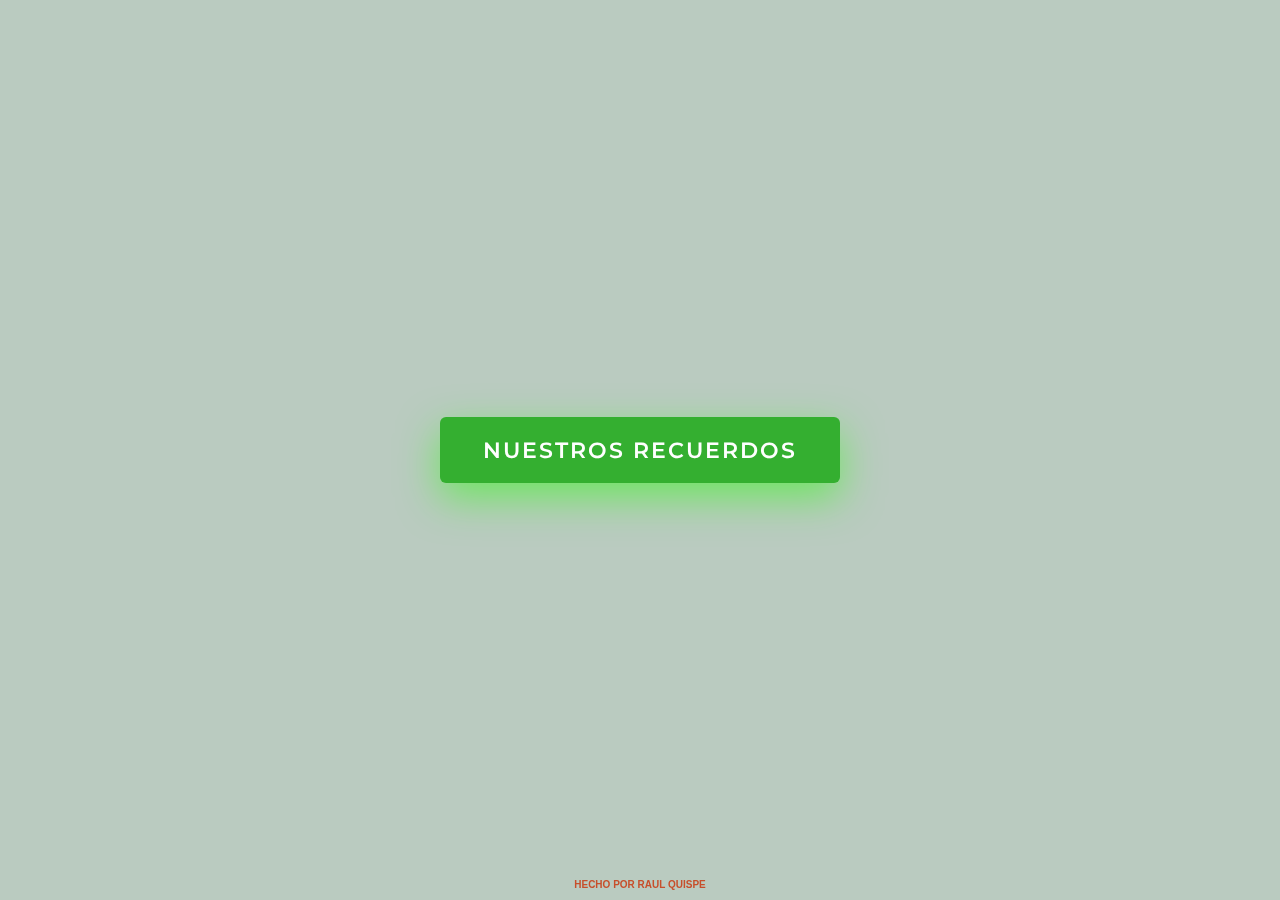
<file: index.html>
<!DOCTYPE html>
<html lang="en" >
<head>
  <meta charset="UTF-8">
  <title>Divertidisimooo</title>
  <link rel="stylesheet" href="./styles.css">

</head>
<body>

  
<div class='v-align'>
  <div class='hero-btn'>
    <button class='btn'>
    NUESTROS RECUERDOS
     
    </button>


    <span class='particles-circle'></span>
    <span class='particles-circle'></span>
    <span class='particles-circle'></span>
    <span class='particles-circle'></span>
    <span class='particles-circle'></span>
    <span class='particles-circle'></span>
    <span class='particles-circle'></span>
    <span class='particles-circle'></span>
    <span class='particles-circle'></span>
    <span class='particles-circle'></span>
    <span class='particles-circle'></span>
    <span class='particles-circle'></span>
    <span class='particles-circle'></span>
    <span class='particles-circle'></span>
    <span class='particles-circle'></span>
    <span class='particles-circle'></span>
    <span class='particles-circle'></span>
    <span class='particles-circle'></span>
    <span class='particles-circle'></span>
    <span class='particles-circle'></span>
    <span class='particles-circle'></span>
    <span class='particles-circle'></span>
    <span class='particles-circle'></span>
    <span class='particles-circle'></span>
    <span class='particles-circle'></span>
    <span class='particles-circle'></span>
    <span class='particles-circle'></span>
    <span class='particles-circle'></span>
    <span class='particles-circle'></span>
    <span class='particles-circle'></span>
    <span class='particles-circle'></span>
    <span class='particles-circle'></span>
    <span class='particles-circle'></span>
    <span class='particles-circle'></span>
    <span class='particles-circle'></span>
    <span class='particles-circle'></span>
    
  </div>
</div>
<div class='made-with-love'>
 HECHO 

  POR
  <a href='https://raulqd.github.io' target='_blank'>RAUL QUISPE</a>

</div>

  <script src='https://cdnjs.cloudflare.com/ajax/libs/jquery/3.3.1/jquery.min.js'></script>
  <script  src="./script.js"></script>

</body>
</html>
</file>
<file: styles.css>
@import url("https://fonts.googleapis.com/css2?family=Caveat");
@import url("https://fonts.googleapis.com/css?family=Montserrat:400, 600");

.Container {
  position: absolute;
  top: 50%;
  left: 50%;
 
}
.container-wraper{
  margin: 0 auto;
  max-width: 1200px;
}

.Picture {
  display: inline-block;
  position: absolute;
  top: 0;
  left: 0;
  border: 5px solid #fff;
  border-radius: 3px;
  background: #fff;
  box-shadow: 0 0 20px rgba(0, 0, 0, 0.3);
  transform: translate(-50%, -50%);
  user-select: none;
  cursor: pointer;
}

.Picture-img {
  display: block;
  width: 300px;
  height: 350px;
  pointer-events: none;
}
.Picture:nth-child(1) .Picture-img{
  width:600px;
  height:350px;
}
.Picture:nth-child(3) .Picture-img{
  width:300px;
  height:350px;
}
.Picture:nth-child(4) .Picture-img{
  width:550px;
  height:300px;
}
.Picture:nth-child(5) .Picture-img{
  width:500px;
  height:350px;
}
.Picture:nth-child(6) .Picture-img,
.Picture:nth-child(8) .Picture-img,
.Picture:nth-child(9) .Picture-img{
  width:450px;
  height:300px;
}
.Picture:nth-child(10) .Picture-img{
  width:400px;
  height:300px;
}
.Picture:nth-child(11) .Picture-img{
  width:400px;
  height:450px;
}
.Picture:nth-child(12) .Picture-img{
  width:500px;
  height:300px;
}
.Picture:nth-child(13) .Picture-img{
  width:550px;
  height:300px;
}
.Picture:nth-child(14) .Picture-img{
  width:350px;
  height:450px;
}
.Picture:nth-child(16) .Picture-img{
  width:500px;
  height:300px;
}
.Picture-note {
  display: flex;
  align-items: center;
  justify-content: center;
  /* width: 300px; */
  height: 70px;
  padding: 12px 24px;
  font-size: 1.5rem;
  text-align: center;
}

.Network {
  display: inline-block;
  padding: 0 5px;
}

.Network img {
  width: 1.5rem;
  aspect-ratio: 1 / 1;
  vertical-align: middle;
}

/* --------------------- */
/* Other styles          */
/* --------------------- */

* {
  box-sizing: border-box;
}

body {
  margin: 0;
  font-family: 'Caveat', serif;
  overflow: hidden;
}

.Me {
  position: fixed;
  z-index: 15;
  bottom: 20px;
  left: 50%;
  color: #111;
  transform: translateX(-50%);
  font-weight: 700;
  text-align: center;
  opacity: 0.7;
}




.hero-btn {
  position: relative;
  width: 400px;
  margin: auto;
  height: 66px;
}
.hero-btn .btn {
  background-color: #34af30; /* Nuevo color de fondo */
  border: none;
  outline: none;
  text-decoration: none;
  text-transform: uppercase;
  color: #fff;
  display: inline-block;
  width: 400px;
  height: 66px;
  text-align: center;
  line-height: 66px;
  font-size: 22px;
  font-family: "Montserrat", sans-serif;
  font-weight: 600;
  letter-spacing: 2px;
  -moz-border-radius: 6px;
  -webkit-border-radius: 6px;
  border-radius: 6px;
  white-space: nowrap;
  text-overflow: ellipsis;
  -moz-user-select: -moz-none;
  -ms-user-select: none;
  -webkit-user-select: none;
  user-select: none;
  -moz-appearance: none;
  cursor: pointer;
  -webkit-appearance: none;
  -moz-box-shadow: 0 15px 40px rgba(4, 255, 0, 0.5);
  -webkit-box-shadow: 0 15px 40px rgba(72, 255, 0, 0.5);
  box-shadow: 0 15px 40px rgba(34, 255, 0, 0.5);
  -moz-transform: perspective(600px) rotateX(0deg) scale(1);
  -ms-transform: perspective(600px) rotateX(0deg) scale(1);
  -webkit-transform: perspective(600px) rotateX(0deg) scale(1);
  transform: perspective(600px) rotateX(0deg) scale(1);
  -moz-transition: all 0.2s linear;
  -o-transition: all 0.2s linear;
  -webkit-transition: all 0.2s linear;
  transition: all 0.2s linear;
}
.hero-btn .btn:hover {
  background-color: #227914; 
  -moz-box-shadow: 0 20px 40px rgba(0, 255, 55, 0.5);
  -webkit-box-shadow: 0 20px 40px rgba(0, 255, 81, 0.5);
  box-shadow: 0 20px 40px rgba(76, 175, 80, 0.5); 
}
.hero-btn .btn:active {
  -moz-transform: perspective(600px) rotateX(15deg) scale(0.9);
  -ms-transform: perspective(600px) rotateX(15deg) scale(0.9);
  -webkit-transform: perspective(600px) rotateX(15deg) scale(0.9);
  transform: perspective(600px) rotateX(15deg) scale(0.9);
  font-size: 21px;
  -moz-box-shadow: 0 20px 40px rgba(0, 255, 51, 0.5);
  -webkit-box-shadow: 0 20px 40px rgba(0, 255, 26, 0.5);
  box-shadow: 0 20px 40px rgba(13, 255, 0, 0.5);
}
.active .hero-btn .btn:active {
  -moz-transform: perspective(600px) rotateX(0deg) scale(1);
  -ms-transform: perspective(600px) rotateX(0deg) scale(1);
  -webkit-transform: perspective(600px) rotateX(0deg) scale(1);
  transform: perspective(600px) rotateX(0deg) scale(1);
  font-size: 22px;
  -moz-box-shadow: 0 15px 40px rgba(255, 0, 131, 0.5);
  -webkit-box-shadow: 0 15px 40px rgba(255, 0, 131, 0.5);
  box-shadow: 0 15px 40px rgba(255, 0, 131, 0.5);
}
.hero-btn .particles-circle {
  position: absolute;
  background-color: #eb2c75;
  width: 30px;
  height: 30px;
  top: 10px;
  left: 50%;
  margin-left: -15px;
  z-index: -1;
  -moz-border-radius: 50%;
  -webkit-border-radius: 50%;
  border-radius: 50%;
  -moz-transform: scale(0);
  -ms-transform: scale(0);
  -webkit-transform: scale(0);
  transform: scale(0);
  visibility: hidden;
}
.hero-btn .particles-circle:nth-of-type(odd) {
  border: solid 2px #d82981;
  background-color: transparent;
}
@keyframes particles-1 {
  from {
    transform: scale(1);
    visibility: visible;
  }
  to {
    left: 47px;
    top: -108px;
    transform: scale(0);
    visibility: hidden;
  }
}
.active .hero-btn .particles-circle:nth-of-type(1) {
  animation: particles-1 1.5s 0.025s;
}
@keyframes particles-2 {
  from {
    transform: scale(1);
    visibility: visible;
  }
  to {
    left: -115px;
    top: -100px;
    transform: scale(0);
    visibility: hidden;
  }
}
.active .hero-btn .particles-circle:nth-of-type(2) {
  animation: particles-2 1.5s 0.05s;
}
@keyframes particles-3 {
  from {
    transform: scale(1);
    visibility: visible;
  }
  to {
    left: 228px;
    top: 148px;
    transform: scale(0);
    visibility: hidden;
  }
}
.active .hero-btn .particles-circle:nth-of-type(3) {
  animation: particles-3 1.5s 0.075s;
}
@keyframes particles-4 {
  from {
    transform: scale(1);
    visibility: visible;
  }
  to {
    left: 17px;
    top: 226px;
    transform: scale(0);
    visibility: hidden;
  }
}
.active .hero-btn .particles-circle:nth-of-type(4) {
  animation: particles-4 1.5s 0.1s;
}
@keyframes particles-5 {
  from {
    transform: scale(1);
    visibility: visible;
  }
  to {
    left: -222px;
    top: 217px;
    transform: scale(0);
    visibility: hidden;
  }
}
.active .hero-btn .particles-circle:nth-of-type(5) {
  animation: particles-5 1.5s 0.125s;
}
@keyframes particles-6 {
  from {
    transform: scale(1);
    visibility: visible;
  }
  to {
    left: 36px;
    top: 214px;
    transform: scale(0);
    visibility: hidden;
  }
}
.active .hero-btn .particles-circle:nth-of-type(6) {
  animation: particles-6 1.5s 0.15s;
}
@keyframes particles-7 {
  from {
    transform: scale(1);
    visibility: visible;
  }
  to {
    left: -221px;
    top: -158px;
    transform: scale(0);
    visibility: hidden;
  }
}
.active .hero-btn .particles-circle:nth-of-type(7) {
  animation: particles-7 1.5s 0.175s;
}
@keyframes particles-8 {
  from {
    transform: scale(1);
    visibility: visible;
  }
  to {
    left: 38px;
    top: 147px;
    transform: scale(0);
    visibility: hidden;
  }
}
.active .hero-btn .particles-circle:nth-of-type(8) {
  animation: particles-8 1.5s 0.2s;
}
@keyframes particles-9 {
  from {
    transform: scale(1);
    visibility: visible;
  }
  to {
    left: -218px;
    top: -10px;
    transform: scale(0);
    visibility: hidden;
  }
}
.active .hero-btn .particles-circle:nth-of-type(9) {
  animation: particles-9 1.5s 0.225s;
}
@keyframes particles-10 {
  from {
    transform: scale(1);
    visibility: visible;
  }
  to {
    left: 22px;
    top: -53px;
    transform: scale(0);
    visibility: hidden;
  }
}
.active .hero-btn .particles-circle:nth-of-type(10) {
  animation: particles-10 1.5s 0.25s;
}
@keyframes particles-11 {
  from {
    transform: scale(1);
    visibility: visible;
  }
  to {
    left: 120px;
    top: -60px;
    transform: scale(0);
    visibility: hidden;
  }
}
.active .hero-btn .particles-circle:nth-of-type(11) {
  animation: particles-11 1.5s 0.275s;
}
@keyframes particles-12 {
  from {
    transform: scale(1);
    visibility: visible;
  }
  to {
    left: -15px;
    top: 9px;
    transform: scale(0);
    visibility: hidden;
  }
}
.active .hero-btn .particles-circle:nth-of-type(12) {
  animation: particles-12 1.5s 0.3s;
}
@keyframes particles-13 {
  from {
    transform: scale(1);
    visibility: visible;
  }
  to {
    left: 114px;
    top: -198px;
    transform: scale(0);
    visibility: hidden;
  }
}
.active .hero-btn .particles-circle:nth-of-type(13) {
  animation: particles-13 1.5s 0.325s;
}
@keyframes particles-14 {
  from {
    transform: scale(1);
    visibility: visible;
  }
  to {
    left: -212px;
    top: -34px;
    transform: scale(0);
    visibility: hidden;
  }
}
.active .hero-btn .particles-circle:nth-of-type(14) {
  animation: particles-14 1.5s 0.35s;
}
@keyframes particles-15 {
  from {
    transform: scale(1);
    visibility: visible;
  }
  to {
    left: 183px;
    top: -14px;
    transform: scale(0);
    visibility: hidden;
  }
}
.active .hero-btn .particles-circle:nth-of-type(15) {
  animation: particles-15 1.5s 0.375s;
}
@keyframes particles-16 {
  from {
    transform: scale(1);
    visibility: visible;
  }
  to {
    left: 150px;
    top: 146px;
    transform: scale(0);
    visibility: hidden;
  }
}
.active .hero-btn .particles-circle:nth-of-type(16) {
  animation: particles-16 1.5s 0.4s;
}
@keyframes particles-17 {
  from {
    transform: scale(1);
    visibility: visible;
  }
  to {
    left: 102px;
    top: 128px;
    transform: scale(0);
    visibility: hidden;
  }
}
.active .hero-btn .particles-circle:nth-of-type(17) {
  animation: particles-17 1.5s 0.425s;
}
@keyframes particles-18 {
  from {
    transform: scale(1);
    visibility: visible;
  }
  to {
    left: -157px;
    top: 134px;
    transform: scale(0);
    visibility: hidden;
  }
}
.active .hero-btn .particles-circle:nth-of-type(18) {
  animation: particles-18 1.5s 0.45s;
}
@keyframes particles-19 {
  from {
    transform: scale(1);
    visibility: visible;
  }
  to {
    left: 244px;
    top: 10px;
    transform: scale(0);
    visibility: hidden;
  }
}
.active .hero-btn .particles-circle:nth-of-type(19) {
  animation: particles-19 1.5s 0.475s;
}
@keyframes particles-20 {
  from {
    transform: scale(1);
    visibility: visible;
  }
  to {
    left: -11px;
    top: 138px;
    transform: scale(0);
    visibility: hidden;
  }
}
.active .hero-btn .particles-circle:nth-of-type(20) {
  animation: particles-20 1.5s 0.5s;
}
@keyframes particles-21 {
  from {
    transform: scale(1);
    visibility: visible;
  }
  to {
    left: 175px;
    top: -248px;
    transform: scale(0);
    visibility: hidden;
  }
}
.active .hero-btn .particles-circle:nth-of-type(21) {
  animation: particles-21 1.5s 0.525s;
}
@keyframes particles-22 {
  from {
    transform: scale(1);
    visibility: visible;
  }
  to {
    left: 116px;
    top: 96px;
    transform: scale(0);
    visibility: hidden;
  }
}
.active .hero-btn .particles-circle:nth-of-type(22) {
  animation: particles-22 1.5s 0.55s;
}
@keyframes particles-23 {
  from {
    transform: scale(1);
    visibility: visible;
  }
  to {
    left: 65px;
    top: -162px;
    transform: scale(0);
    visibility: hidden;
  }
}
.active .hero-btn .particles-circle:nth-of-type(23) {
  animation: particles-23 1.5s 0.575s;
}
@keyframes particles-24 {
  from {
    transform: scale(1);
    visibility: visible;
  }
  to {
    left: 137px;
    top: 133px;
    transform: scale(0);
    visibility: hidden;
  }
}
.active .hero-btn .particles-circle:nth-of-type(24) {
  animation: particles-24 1.5s 0.6s;
}
@keyframes particles-25 {
  from {
    transform: scale(1);
    visibility: visible;
  }
  to {
    left: -35px;
    top: -226px;
    transform: scale(0);
    visibility: hidden;
  }
}
.active .hero-btn .particles-circle:nth-of-type(25) {
  animation: particles-25 1.5s 0.625s;
}
@keyframes particles-26 {
  from {
    transform: scale(1);
    visibility: visible;
  }
  to {
    left: -8px;
    top: -224px;
    transform: scale(0);
    visibility: hidden;
  }
}
.active .hero-btn .particles-circle:nth-of-type(26) {
  animation: particles-26 1.5s 0.65s;
}
@keyframes particles-27 {
  from {
    transform: scale(1);
    visibility: visible;
  }
  to {
    left: -247px;
    top: 228px;
    transform: scale(0);
    visibility: hidden;
  }
}
.active .hero-btn .particles-circle:nth-of-type(27) {
  animation: particles-27 1.5s 0.675s;
}
@keyframes particles-28 {
  from {
    transform: scale(1);
    visibility: visible;
  }
  to {
    left: 209px;
    top: 43px;
    transform: scale(0);
    visibility: hidden;
  }
}
.active .hero-btn .particles-circle:nth-of-type(28) {
  animation: particles-28 1.5s 0.7s;
}
@keyframes particles-29 {
  from {
    transform: scale(1);
    visibility: visible;
  }
  to {
    left: -6px;
    top: 183px;
    transform: scale(0);
    visibility: hidden;
  }
}
.active .hero-btn .particles-circle:nth-of-type(29) {
  animation: particles-29 1.5s 0.725s;
}
@keyframes particles-30 {
  from {
    transform: scale(1);
    visibility: visible;
  }
  to {
    left: -61px;
    top: -104px;
    transform: scale(0);
    visibility: hidden;
  }
}
.active .hero-btn .particles-circle:nth-of-type(30) {
  animation: particles-30 1.5s 0.75s;
}
@keyframes particles-31 {
  from {
    transform: scale(1);
    visibility: visible;
  }
  to {
    left: 62px;
    top: -106px;
    transform: scale(0);
    visibility: hidden;
  }
}
.active .hero-btn .particles-circle:nth-of-type(31) {
  animation: particles-31 1.5s 0.775s;
}
@keyframes particles-32 {
  from {
    transform: scale(1);
    visibility: visible;
  }
  to {
    left: -95px;
    top: 125px;
    transform: scale(0);
    visibility: hidden;
  }
}
.active .hero-btn .particles-circle:nth-of-type(32) {
  animation: particles-32 1.5s 0.8s;
}
@keyframes particles-33 {
  from {
    transform: scale(1);
    visibility: visible;
  }
  to {
    left: 160px;
    top: 206px;
    transform: scale(0);
    visibility: hidden;
  }
}
.active .hero-btn .particles-circle:nth-of-type(33) {
  animation: particles-33 1.5s 0.825s;
}
@keyframes particles-34 {
  from {
    transform: scale(1);
    visibility: visible;
  }
  to {
    left: -188px;
    top: 143px;
    transform: scale(0);
    visibility: hidden;
  }
}
.active .hero-btn .particles-circle:nth-of-type(34) {
  animation: particles-34 1.5s 0.85s;
}
@keyframes particles-35 {
  from {
    transform: scale(1);
    visibility: visible;
  }
  to {
    left: 4px;
    top: -94px;
    transform: scale(0);
    visibility: hidden;
  }
}
.active .hero-btn .particles-circle:nth-of-type(35) {
  animation: particles-35 1.5s 0.875s;
}

@keyframes particles-36 {
  from {
    transform: scale(1);
    visibility: visible;
  }
  to {
    left: 4px;
    top: -94px;
    transform: scale(0);
    visibility: hidden;
  }
}
.active .hero-btn .particles-circle:nth-of-type(36) {
  animation: particles-36 1.5s 0.975s;
}

.v-align {
  position: absolute;
  text-align: center;
  left: 0;
  width: 100%;
  max-height: 90vh;
  top: 50%;
  -moz-transform: translateY(-50%);
  -ms-transform: translateY(-50%);
  -webkit-transform: translateY(-50%);
  transform: translateY(-50%);
}

.wrap__sparks {
  transform: translateZ(-100px);
}

* {
  -moz-box-sizing: border-box;
  -webkit-box-sizing: border-box;
  box-sizing: border-box;
}

html,
body {
  min-height: 100%;
}

body {
  background: #bacbc0;
  height: 100vh;
  position: relative;
}

h1 {
  font-size: 24px;
  display: block;
  text-align: center;
  color: #6a11cb;
  font-weight: 500;
}

.made-with-love {
  position: fixed;
  left: 0;
  width: 100%;
  bottom: 10px;
  text-align: center;
  font-size: 10px;
  z-index: 9999;
  font-family: arial;
  color: #c74f2b;
  font-weight: 600;
}
.made-with-love i {
  font-style: normal;
  font-size: 14px;
  position: relative;
  top: 2px;
}
.made-with-love a {
  color: #c74f2b;
  text-decoration: none;
}
.made-with-love a:hover {
  text-decoration: underline;
}
.made-with-love .dribble img {
  max-width: 100%;
  width: 26px;
  position: relative;
  top: -2px;
  vertical-align: middle;
}

.ocultar {
  display: none;
}
#textoAmor {
  font-size: 60px; /* Tamaño del texto aumentado */
  position: absolute;
  top: -300px; /* Ajuste de la posición superior */
  left: 50%;
  transform: translateX(-50%);
  color: #c54384;
  text-decoration: none;
  font-family: "Montserrat", sans-serif;
}

#textoAmor::after {
  content: ' ♥'; /* Agregamos el corazón después del texto */
  color: red; /* Cambiamos el color del corazón, puedes ajustarlo según tu preferencia */
}
.read-letter{
  position: fixed;
  left: 80%;
  width: 100%;
  bottom: 100px;

}
.letter-next{
  font-size: 28px;
  display: block;
  text-decoration: underline;
  color: #6a11cb;
  font-weight: 700;
  text-transform: uppercase;
  cursor: pointer;
}
#texto {
  font-size: 18px;
  font-family: "Montserrat", sans-serif;
  color:#111;
}
.container-wrapper{
  display: flex;

}
.container-img{
  display: flex;
  flex-direction: column;
  align-items: center;
}
.img-foto{
  width: 400px;
  height: 200px;
  object-fit: cover;
  border-radius: 10px;
}
.spotify{
  width:100%x;
  height: 100%;
  object-fit: cover;
  border-radius: 10px;
}
.texto{
  position: absolute;
  top: 20%;
  left: 40%;
  text-align: left; 
  display: inline-block; 
  /* white-space: pre-wrap; Permite que el texto respete los saltos de línea */
  margin: 0 1.25rem; /* Centra el contenedor horizontalmente */
  max-width: 1200px;
}
</file>
